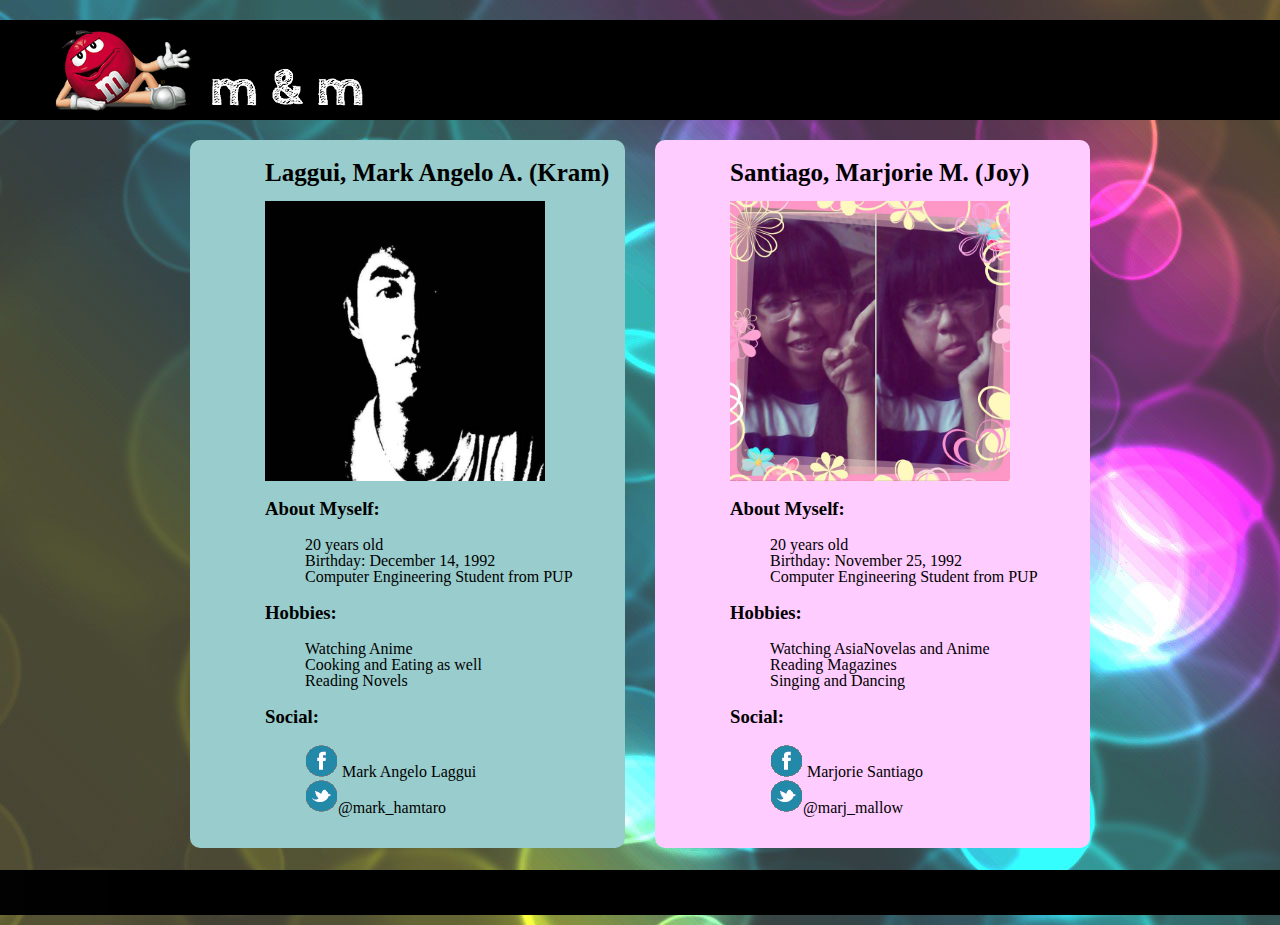
<file: Activity 1/index.html>
<!DOCTYPE html PUBLIC "-//W3C//DTD XHTML 1.0 Transitional//EN" "http://www.w3.org/TR/xhtml1/DTD/xhtml1-transitional.dtd">
<html xmlns="http://www.w3.org/1999/xhtml">
<head>
<link rel="stylesheet" type="text/css" href="style.css"/>
<link rel="stylesheet" type="text/css" href="reset.css"/>
<meta http-equiv="Content-Type" content="text/html; charset=utf-8" />
<title>m&m Team</title>
</head>
	<div class="h">
    	<img src="IMG/red.png" width="145" height="96" alt="red" />
		<img src="IMG/mmm.png" width="179" height="60" alt="m" />
    </div>    
	<div class="wrapper">
				<div class="mark">
                       <p class="m1"><strong>Laggui, Mark Angelo A. (Kram)</strong></p>
                        <br/>
                            <img src="IMG/mark.jpg" width="280px" height="280px" alt="mark" />
                        <br/> 
                     <h3>About Myself:</h3>
                        <ul>
                            <li>20 years old</li>
                            <li>Birthday: December 14, 1992</li>
                            <li>Computer Engineering Student from PUP</li>
                         </ul>
                     <h3>Hobbies:</h3>
                         <ul>
                            <li>Watching Anime</li>
                            <li>Cooking and Eating as well</li>
                            <li>Reading Novels</li>
                         </ul>	
                    <h3>Social:</h3>
                       <ul>
                            <li class="m3"><a href="https://www.facebook.com/mark.angelo.18062" style="text-decoration:none;
                            color:#000;">
                            <img src="IMG/fb.png"/>
                            Mark Angelo Laggui</a></li>
                            <li><a href="https://twitter.com/mark_hamtaro" style="text-decoration:none; color:#000;">
                            <img src="IMG/twitter.png"/>@mark_hamtaro</a></li>
                         </ul>
                    <br/>     
            </div>
        <div class="marj">
        		<p class="m2"><strong>Santiago, Marjorie M. (Joy)</strong></p>
                    <br/>
                        <img src="IMG/marj.jpg" width="280px" height="280px" alt="marj" />
                    <br/>
                      <h3>About Myself:</h3>
                        <ul>
                            <li>20 years old</li>
                            <li>Birthday: November 25, 1992</li>
                            <li>Computer Engineering Student from PUP</li>
                         </ul>     
                    <h3>Hobbies:</h3>
                         <ul>
                            <li>Watching AsiaNovelas and Anime</li>
                            <li>Reading Magazines</li>
                            <li>Singing and Dancing</li>
                         </ul>   
                     <h3>Social:</h3>
                        <ul>
                            <li class="m4"><a href="https://www.facebook.com/seokyumarj" style="text-decoration:none; 
                            color:#000;">
                            <img src="IMG/fb.png"/>
                            Marjorie Santiago</a></li>
                            <li><a href="https://twitter.com/marj_mallow" style="text-decoration:none; color:#000;">
                            <img src="IMG/twitter.png"/>@marj_mallow</a></li>    
                        </ul>
                    <br/>
                    </p>
                 </div>
               </div>
           <div class="f">
                	 <img src="IMG/black.jpg" width="1348" height="45" alt="b" />
           </div><!--footer-->    
</body>
</html>
</file>
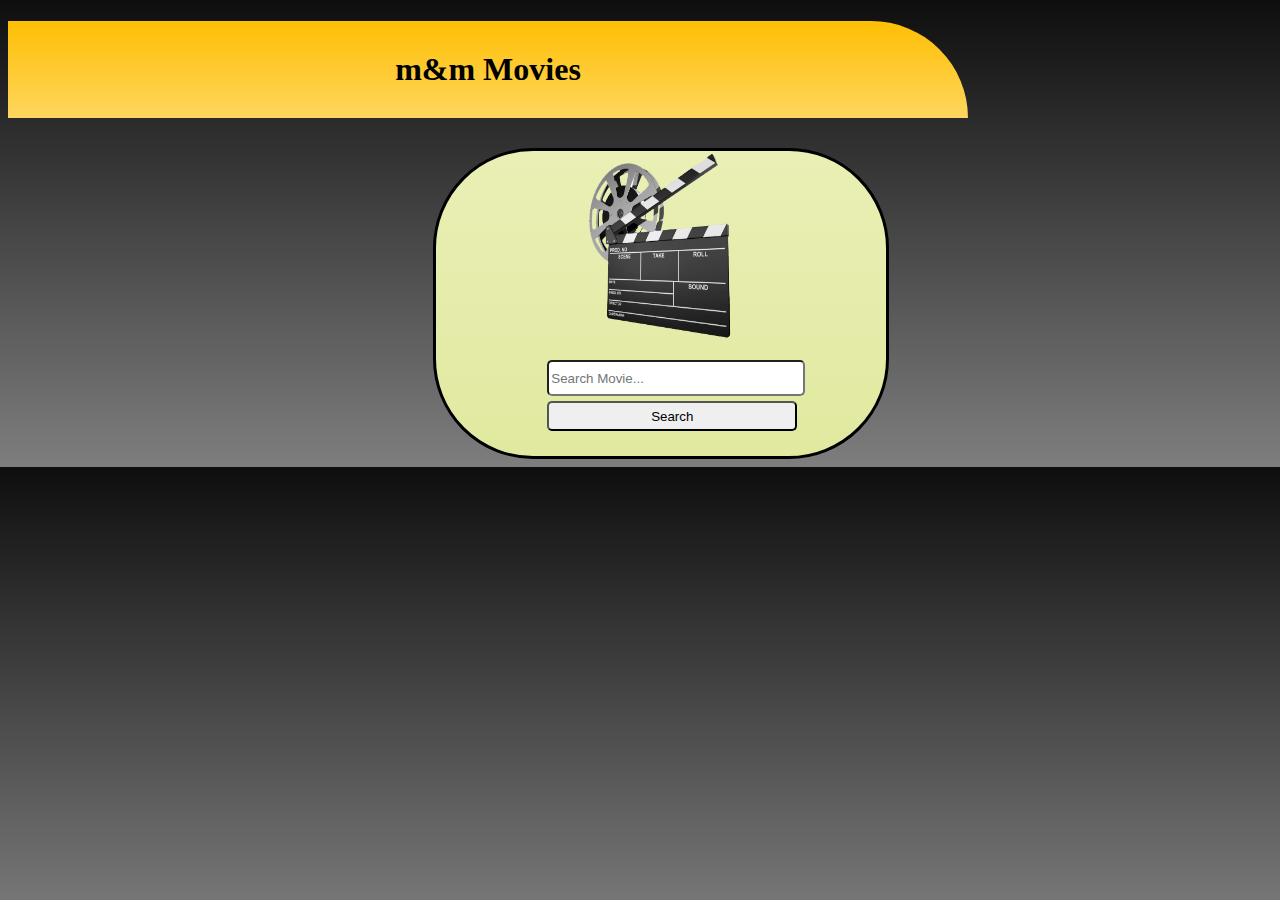
<file: Module 7 - Movie Searcher/index.html>
<!DOCTYPE html PUBLIC "-//W3C//DTD XHTML 1.0 Transitional//EN" "http://www.w3.org/TR/xhtml1/DTD/xhtml1-transitional.dtd">
<html xmlns="http://www.w3.org/1999/xhtml">
<head>
<link rel="stylesheet" type="text/css" href="style.css"/>
<title>m&m JQuery </title>
</head>

<body>
  

 <div class='main'>
 		<h1> m&m Movies </h1>
	</div>
	
    	<div id = 'main-left'>
        	<center>
            <img src="IMG/film_clap_reel.png" width="150" height="189" alt="m" />
            </center>
    		<div id = "searchbox">
   					<input id = "term" type="text" placeholder= "Search Movie..." onkeydown = "if (event.keyCode == 13)document.getElementById('search-button').click()"/>
   					<button id = "search-button" type="submit">Search</buttton>
			</div>	
			</div>

			<div class = "search-result" hidden>
            	
                <div id = "container-box">
                   <ul class = "movie-more" id = "movie-result-list">
                   </ul> 
				</div>
                 
			</div>
		</div>
           
 <script type="text/javascript" src="jquery act jq.js"></script>
 <script type="text/javascript" src="jquery act app.js"></script>

    
</body>

</html>
</body>
</html>
</file>
<file: Activity 1/style.css>
/* CSS Document */
body { background:url(IMG/bb.jpg);}
li { font-family:Calibri;}
h3 { font-family:Calibri;}			
.h { 
			margin-top:20px; 
			margin-bottom:20px; 
			background-color:#000; 
			padding-bottom:30px; 
			padding-left:50px; 
			height:70px;
}

.wrapper{ width:900px; height:730px; margin:auto}
.wrapper .m { 
			
			font-family:Calibri;
			font-size:100px;
			color:#FFF;
			}
.wrapper .mark{ 
			float:left; width:360px;
			background:#9CC;
			padding-top:20px;
			padding-left:75px;
			-webkit-border-radius: 10px;
    		 border-radius: 10px;
			}	
					
.wrapper .mark .m1 {
			
			font-family:Calibri;
			font-size:25px;
			color:#000;
			
					}
.wrapper .marj { 
			float:right;width:360px;
			background:#FCF;
			padding-top:20px;
			padding-left:75px;
			-webkit-border-radius: 10px;
    		 border-radius: 10px;
			 }
.wrapper .marj .m2 {
		
			font-family:Calibri;
			font-size:25px;
			color:#000;
			
}
.f { margin-bottom:10px; width:1000px;}
</file>
<file: Module 7 - Movie Searcher/style.css>
/* CSS Document */


body{
	background: rgb(14,14,14); /* Old browsers */
	background: -moz-linear-gradient(top,  rgba(14,14,14,1) 0%, rgba(125,126,125,1) 100%); /* FF3.6+ */
	background: -webkit-gradient(linear, left top, left bottom, color-stop(0%,rgba(14,14,14,1)), color-stop(100%,rgba(125,126,125,1))); /* Chrome,Safari4+ */
	background: -webkit-linear-gradient(top,  rgba(14,14,14,1) 0%,rgba(125,126,125,1) 100%); /* Chrome10+,Safari5.1+ */
	background: -o-linear-gradient(top,  rgba(14,14,14,1) 0%,rgba(125,126,125,1) 100%); /* Opera 11.10+ */
	background: -ms-linear-gradient(top,  rgba(14,14,14,1) 0%,rgba(125,126,125,1) 100%); /* IE10+ */
	background: linear-gradient(to bottom,  rgba(14,14,14,1) 0%,rgba(125,126,125,1) 100%); /* W3C */
	filter: progid:DXImageTransform.Microsoft.gradient( startColorstr='#0e0e0e', endColorstr='#7d7e7d',GradientType=0 ); /* IE6-9 */

	/*margin-top:13px;*/
	}
	
.main{
	background: rgb(254,191,4); /* Old browsers */
	background: -moz-linear-gradient(top,  rgba(254,191,4,1) 0%, rgba(255,214,94,1) 100%); /* FF3.6+ */
	background: -webkit-gradient(linear, left top, left bottom, color-stop(0%,rgba(254,191,4,1)), color-stop(100%,rgba(255,214,94,1))); /* Chrome,Safari4+ */
	background: -webkit-linear-gradient(top,  rgba(254,191,4,1) 0%,rgba(255,214,94,1) 100%); /* Chrome10+,Safari5.1+ */
	background: -o-linear-gradient(top,  rgba(254,191,4,1) 0%,rgba(255,214,94,1) 100%); /* Opera 11.10+ */
	background: -ms-linear-gradient(top,  rgba(254,191,4,1) 0%,rgba(255,214,94,1) 100%); /* IE10+ */
	background: linear-gradient(to bottom,  rgba(254,191,4,1) 0%,rgba(255,214,94,1) 100%); /* W3C */
	filter: progid:DXImageTransform.Microsoft.gradient( startColorstr='#febf04', endColorstr='#ffd65e',GradientType=0 ); /* IE6-9 */
	font-family:Calibri;
	width: 960px;
	color:black;
	border: 0px solid #930;
	border-top-right-radius: 100px;
	
}

h1{
	text-align: center;
	padding:30px;
	
}

h2{
	text-align: center;
}

#searchbox{
	width: 55%;
	margin: auto;
	padding-top: 20px;
	padding-left: 20px;
	text-align: justify;
}


#main-left{
	background: rgb(234,239,181); /* Old browsers */
	background: -moz-linear-gradient(top,  rgba(234,239,181,1) 0%, rgba(225,233,160,1) 100%); /* FF3.6+ */
	background: -webkit-gradient(linear, left top, left bottom, color-stop(0%,rgba(234,239,181,1)), 		  						color-stop(100%,rgba(225,233,160,1))); /* Chrome,Safari4+ */
	background: -webkit-linear-gradient(top,  rgba(234,239,181,1) 0%,rgba(225,233,160,1) 100%); /* Chrome10+,Safari5.1+ */
	background: -o-linear-gradient(top,  rgba(234,239,181,1) 0%,rgba(225,233,160,1) 100%); /* Opera 11.10+ */
	background: -ms-linear-gradient(top,  rgba(234,239,181,1) 0%,rgba(225,233,160,1) 100%); /* IE10+ */
	background: linear-gradient(to bottom,  rgba(234,239,181,1) 0%,rgba(225,233,160,1) 100%); /* W3C */
	filter: progid:DXImageTransform.Microsoft.gradient( startColorstr='#eaefb5', endColorstr='#e1e9a0',GradientType=0 ); /* IE6-9 */
	width: 450px;
	margin-top:30px;
	margin-left: 425px;
    	font-family: calibri;
	color:#000;
	border: 3px solid #000;
	border-radius: 100px;
	padding-bottom: 20px;
	
}

.search-result{
	background:white;
	width: 750px;
	margin-top:30px;
	margin-left: 260px;
    	font-family: calibri;
	color:#000;
	border: 3px solid #000;
	border-radius: 10px;
	padding:5px;

}

h3{
	background: rgb(214,219,191); /* Old browsers */
	background: -moz-linear-gradient(top,  rgba(214,219,191,1) 3%, rgba(254,255,232,1) 100%); /* FF3.6+ */
	background: -webkit-gradient(linear, left top, left bottom, color-stop(3%,rgba(214,219,191,1)), color-stop(100%,rgba(254,255,232,1))); /* Chrome,Safari4+ */
	background: -webkit-linear-gradient(top,  rgba(214,219,191,1) 3%,rgba(254,255,232,1) 100%); /* Chrome10+,Safari5.1+ */
	background: -o-linear-gradient(top,  rgba(214,219,191,1) 3%,rgba(254,255,232,1) 100%); /* Opera 11.10+ */
	background: -ms-linear-gradient(top,  rgba(214,219,191,1) 3%,rgba(254,255,232,1) 100%); /* IE10+ */
	background: linear-gradient(to bottom,  rgba(214,219,191,1) 3%,rgba(254,255,232,1) 100%); /* W3C */
	filter: progid:DXImageTransform.Microsoft.gradient( startColorstr='#d6dbbf', endColorstr='#feffe8',GradientType=0 ); /* IE6-9 */
	border: 2px solid #000;
	border-top-right-radius: 100px;
	padding:8px;
	color:#000000;
}

ul{
	padding-right:30px;
}

#term, #search-button{
	border-radius: 5px;
	width: 250px;
	/*margin-left: 10px;*/
	height: 30px;
	margin-bottom: 5px;
}

h4{
	/*float:right;*/
	}

movie-result-list{
	float:right;
	
	} 
	
span{
    cursor: pointer;
}
</file>
